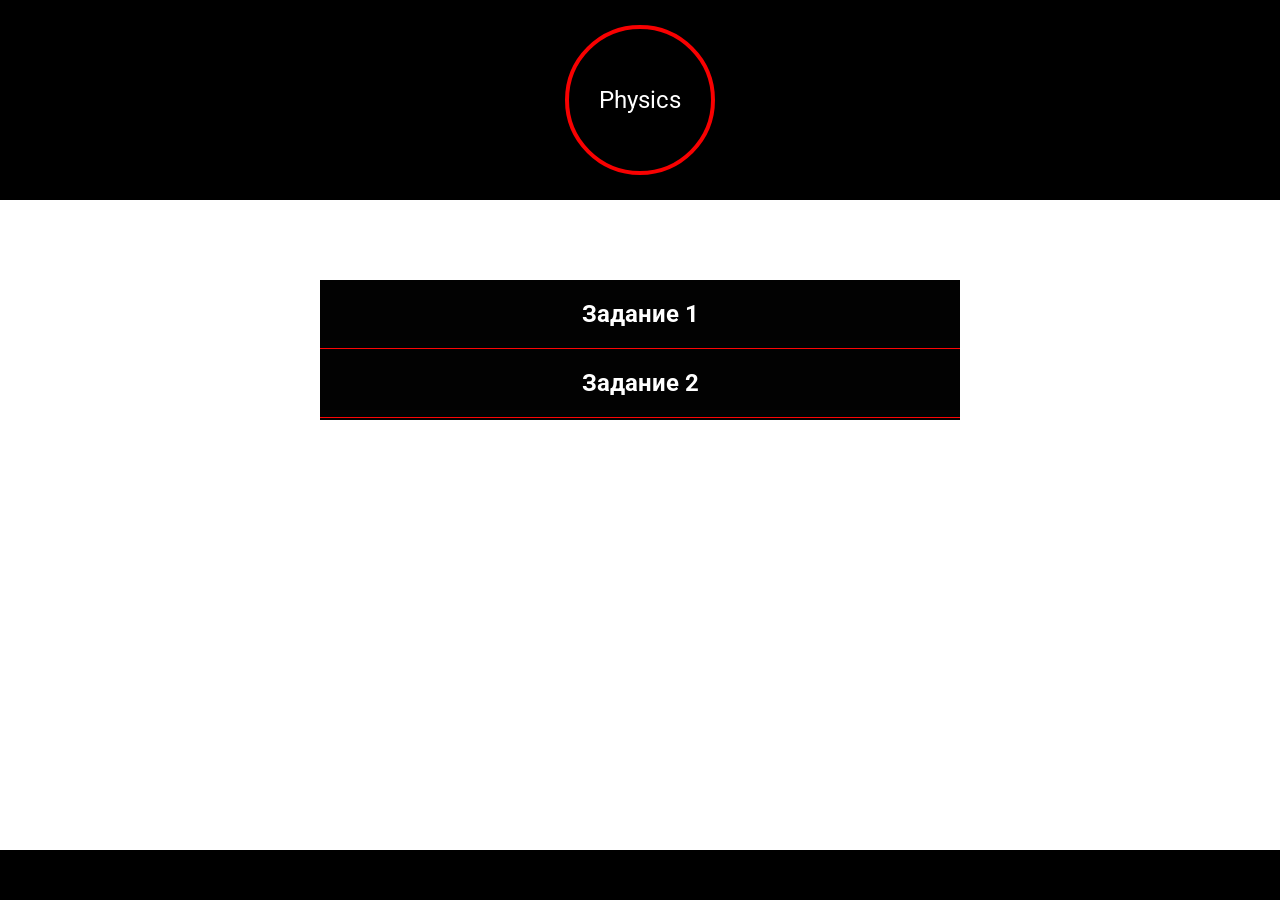
<file: index.html>
<!DOCTYPE html>
<html lang="en">
<head>
    <meta charset="UTF-8">
    <meta name="viewport" content="width=device-width, initial-scale=1.0">
    <title>Главная</title>
    <link rel="stylesheet" href="main.css">
    <link rel="preconnect" href="https://fonts.googleapis.com">
<link rel="preconnect" href="https://fonts.gstatic.com" crossorigin>
<link href="https://fonts.googleapis.com/css2?family=Roboto&family=Source+Code+Pro&display=swap" rel="stylesheet">
</head>
<body>
    <header>
        <div class="physics">
            <button class="button1" onclick="hello()">Physics</button>
        </div>
    </header>
    <main>
        <div class="task"><a href="task1.html"><h2>Задание 1</h2></a></div>
        <div class="task"><a href="task2.html"><h2>Задание 2</h2></a></div>
    </main>
    <footer></footer>
    <script src="main.js"></script>
</body>
</html>
</file>
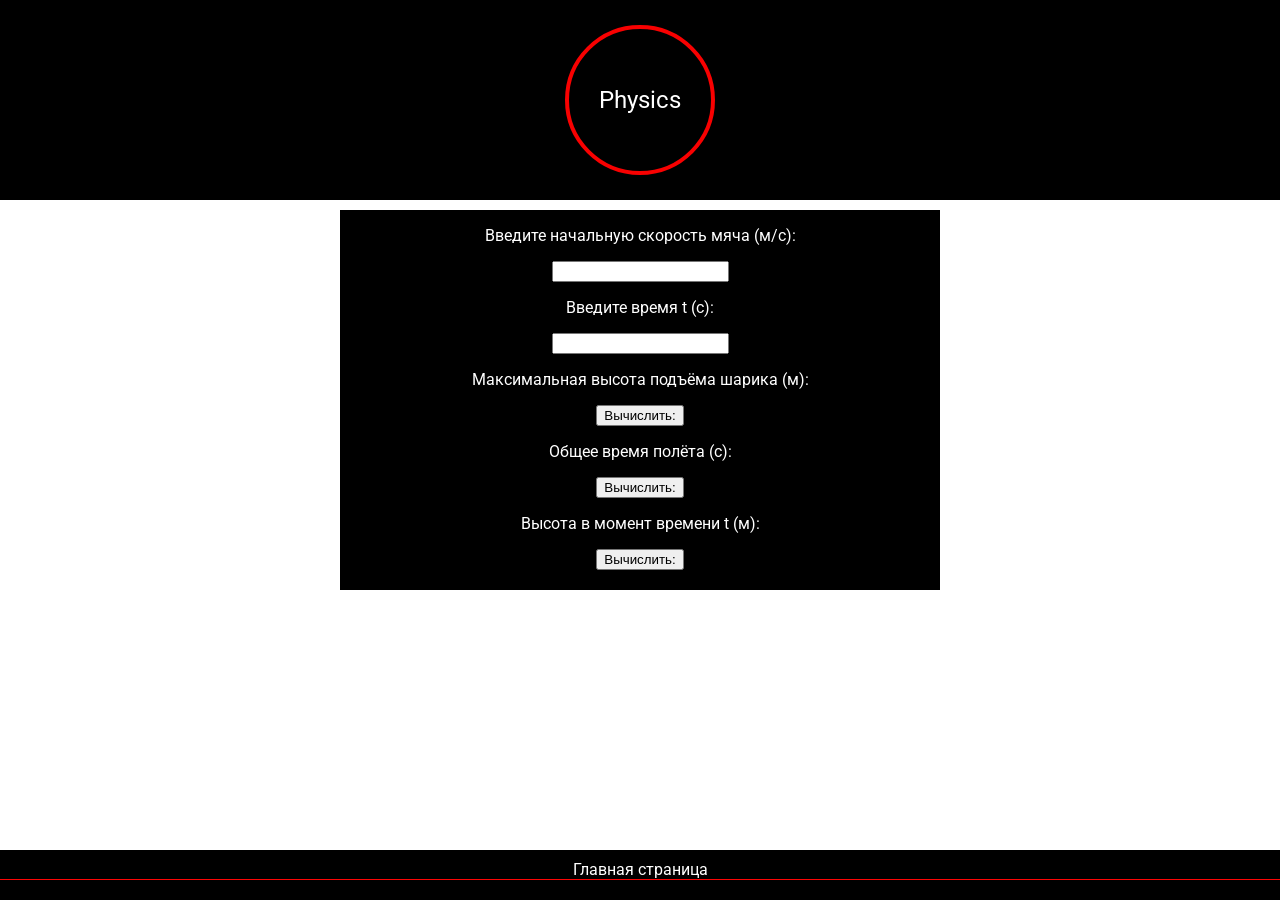
<file: task1.html>
<!DOCTYPE html>
<html lang="en">
<head>
    <meta charset="UTF-8">
    <meta name="viewport" content="width=device-width, initial-scale=1.0">
    <title>Задание 1</title>
    <link rel="stylesheet" href="main.css">
    <link rel="preconnect" href="https://fonts.gstatic.com" crossorigin>
<link href="https://fonts.googleapis.com/css2?family=Roboto&family=Source+Code+Pro&display=swap" rel="stylesheet">
</head>
<body>
    <header>
        <div class="physics">
            <button class="button1" onclick="hello()">Physics</button>
        </div>
    </header>
    <div class="first">
        <p>Введите начальную скорость мяча (м/с):</p>
        <input class="second" id="x1">
        <p>Введите время t (c):</p>
        <input class="second" id="x2">
        <p>Максимальная высота подъёма шарика (м):</p> 
        <button onclick="hello1()" id="x3">Вычислить:</button>
        <p>Общее время полёта (c):</p>
        <button onclick="hello2()" id="x4">Вычислить:</button>
        <p>Высота в момент времени t (м):</p>
        <button onclick="hello3()" id="x5">Вычислить:</button>
    </div>
    <footer><a href="index.html" id="s">Главная страница</a></footer>
</body>
<script src="main.js"></script>
</html>
</file>
<file: main.css>
body {
    margin: 0;
    padding: 0;
    display: flex;
    justify-content: center;
    font-family: 'Roboto', sans-serif;
}
header {
    height: 200px;
    width: 100%;
    top: 0;
    position: fixed;
    background-color: black;
    display: flex;
    justify-content: center;
    align-items: center;
    border-bottom: 1px solid white;
}
h1 {
    color: rgb(10, 10, 10);
}
.physics {
    display: flex;
    justify-content: center;
}
.button1 {
    width: 150px;
    height: 150px;
    font-size: 150%;
    font-family: 'Roboto', sans-serif;
    border-radius: 50%;
    border: 4px solid rgb(248, 1, 1);
    background-color: black;
    color: rgb(255, 255, 255);
}
main {
    margin-top: 280px;
    height: 140px;
    width: 50%;
    background-color: rgb(2, 2, 2);
}
a {
    color: white;
    text-decoration: none;
    display: flex;
    justify-content: center;
    transition: 0.5s;
    border-bottom: 1px solid rgb(252, 5, 5);
}
a:hover {
    background-color: rgb(168, 168, 168);
    color: black;
}
footer {
    height: 50px;
    width: 100%;
    background-color: black;
    bottom: 0;
    position: fixed;
}
.first {
    margin-top: 210px;
    height: 380px;
    width: 600px;
    background-color: black;
    text-align: center;
}
p {
    color: white;
}
#s {
    margin-top: 10px;
}
</file>
